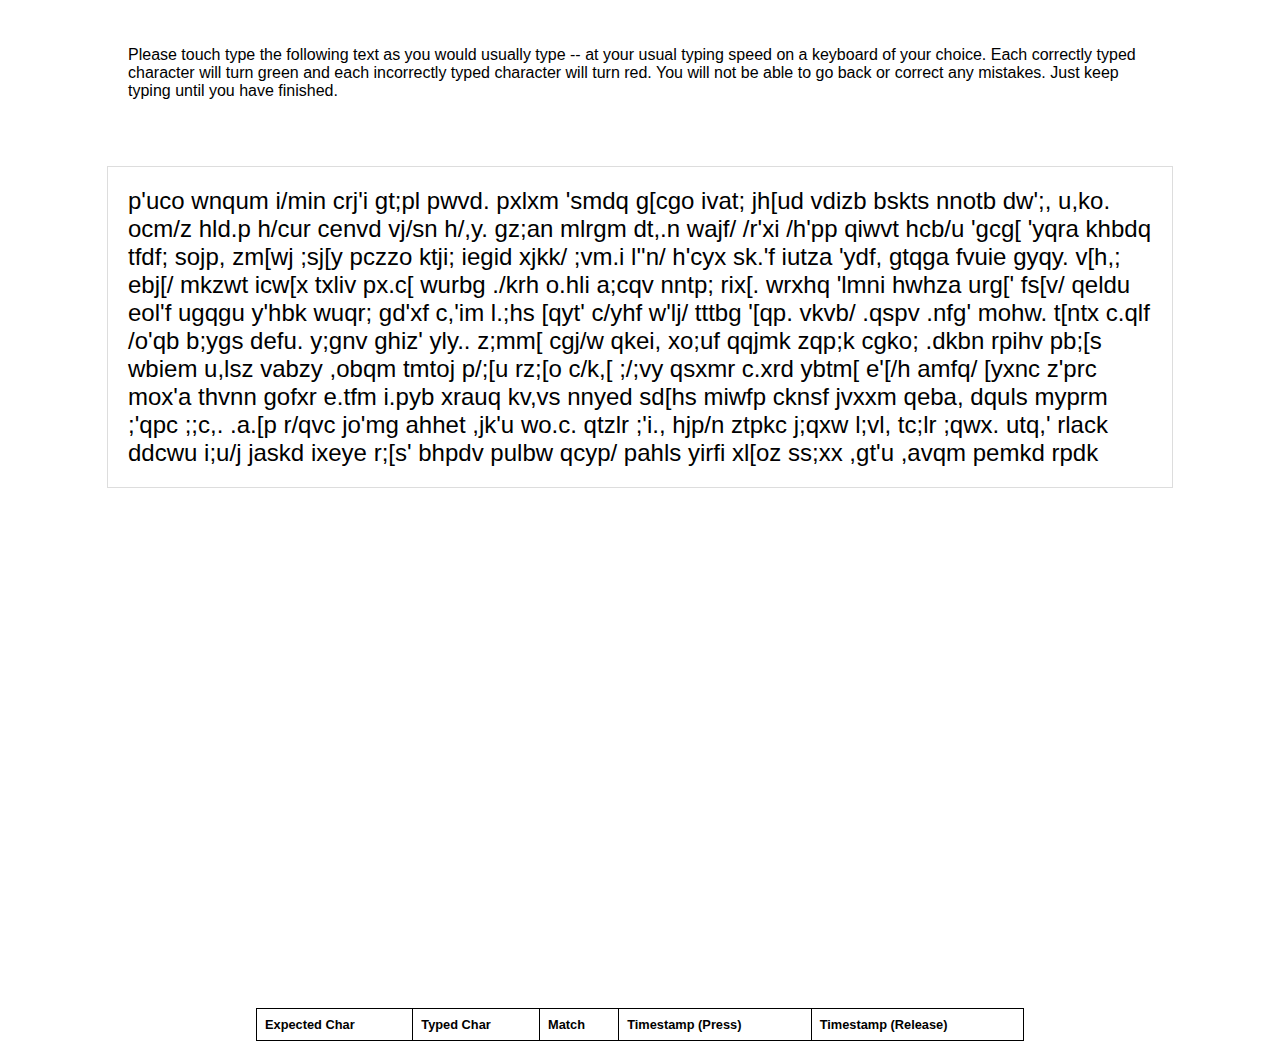
<file: typing/index.html>
<!DOCTYPE html>
<html lang="en">
<head>
    <meta charset="UTF-8">
    <meta name="viewport" content="width=device-width, initial-scale=1.0">
    <title>Typing Test</title>
    <link rel="stylesheet" href="styles.css">
</head>
<body>
    <div id="instructions">
        <p>Please touch type the following text as you would usually type -- at your usual typing speed on a keyboard of your choice. Each correctly typed character will turn green and each incorrectly typed character will turn red. You will not be able to go back or correct any mistakes. Just keep typing until you have finished.</p>
    </div>
    <div id="text-container"></div>
    <table id="keystroke-data">
        <thead>
            <tr>
                <th>Expected Char</th>
                <th>Typed Char</th>
                <th>Match</th>
                <th>Timestamp (Press)</th>
                <th>Timestamp (Release)</th>
            </tr>
        </thead>
        <tbody></tbody>
    </table>
    <script src="script.js"></script>
</body>
</html>
</file>
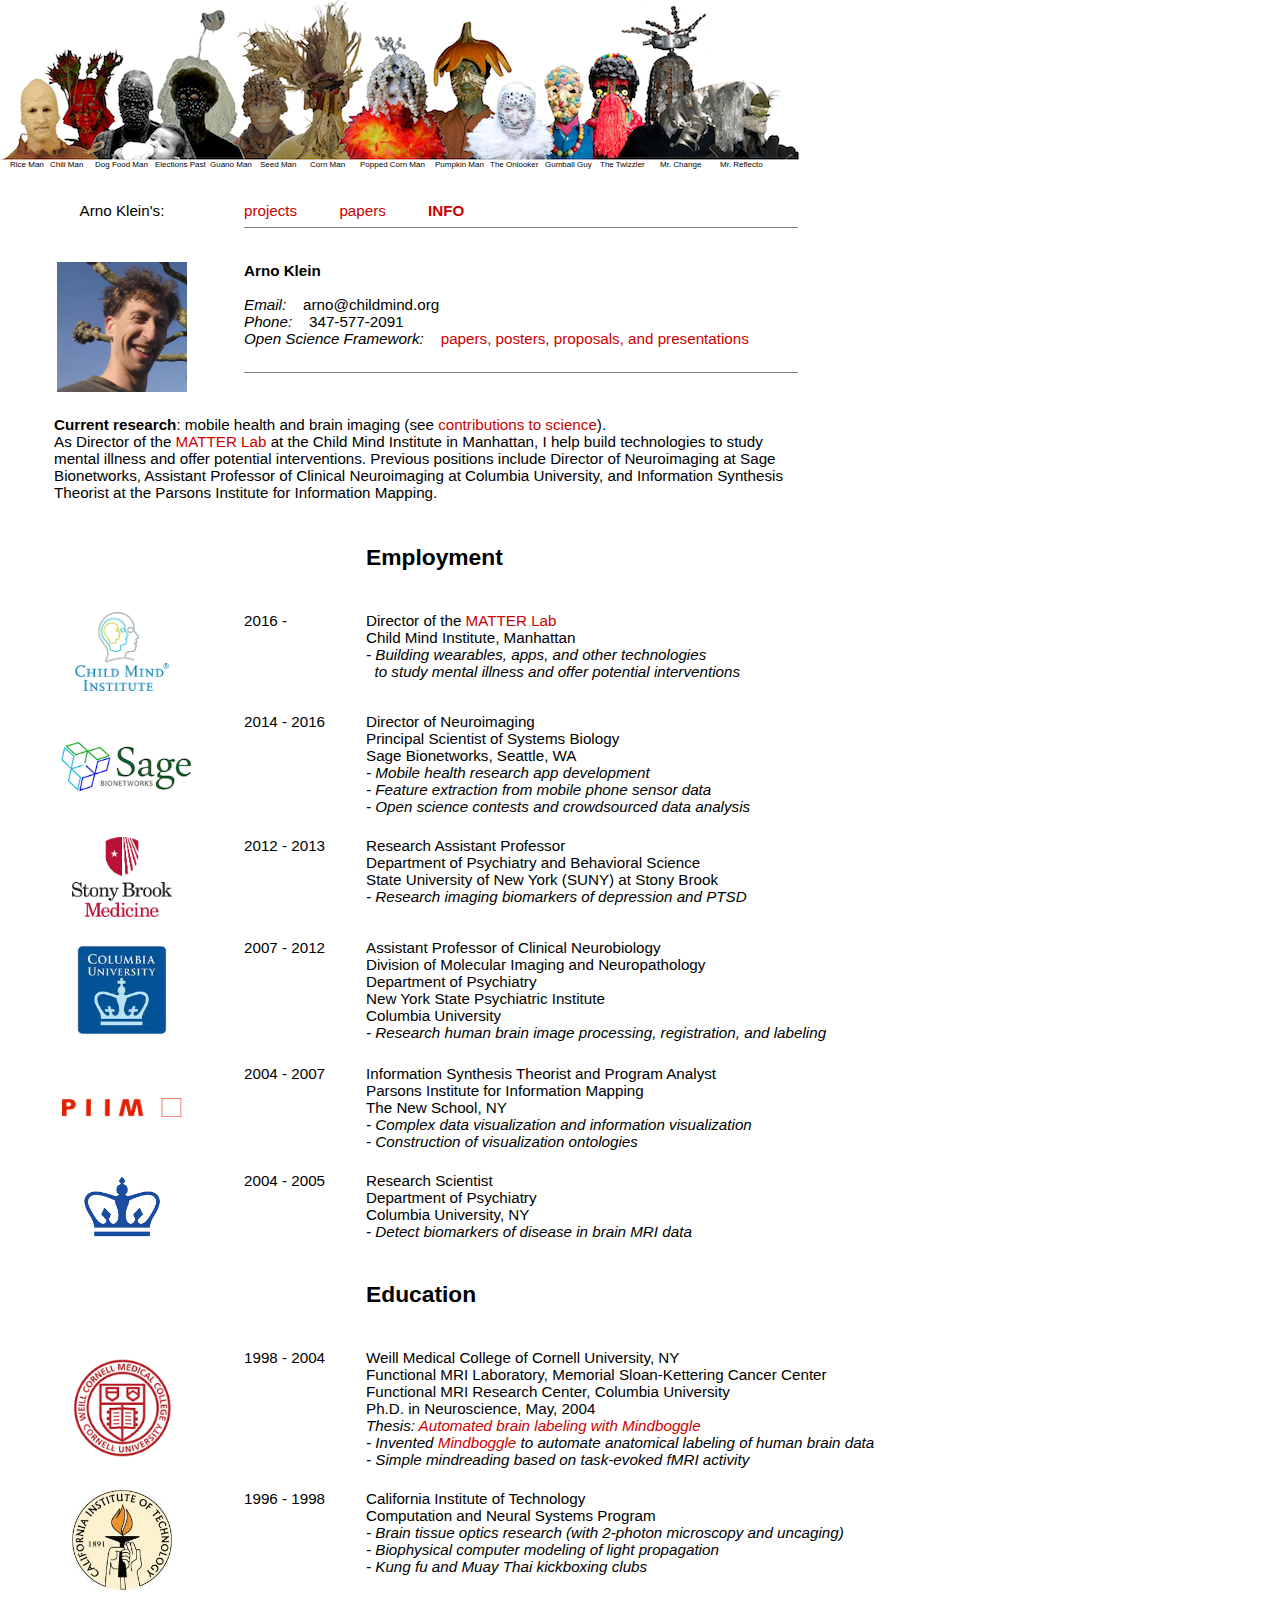
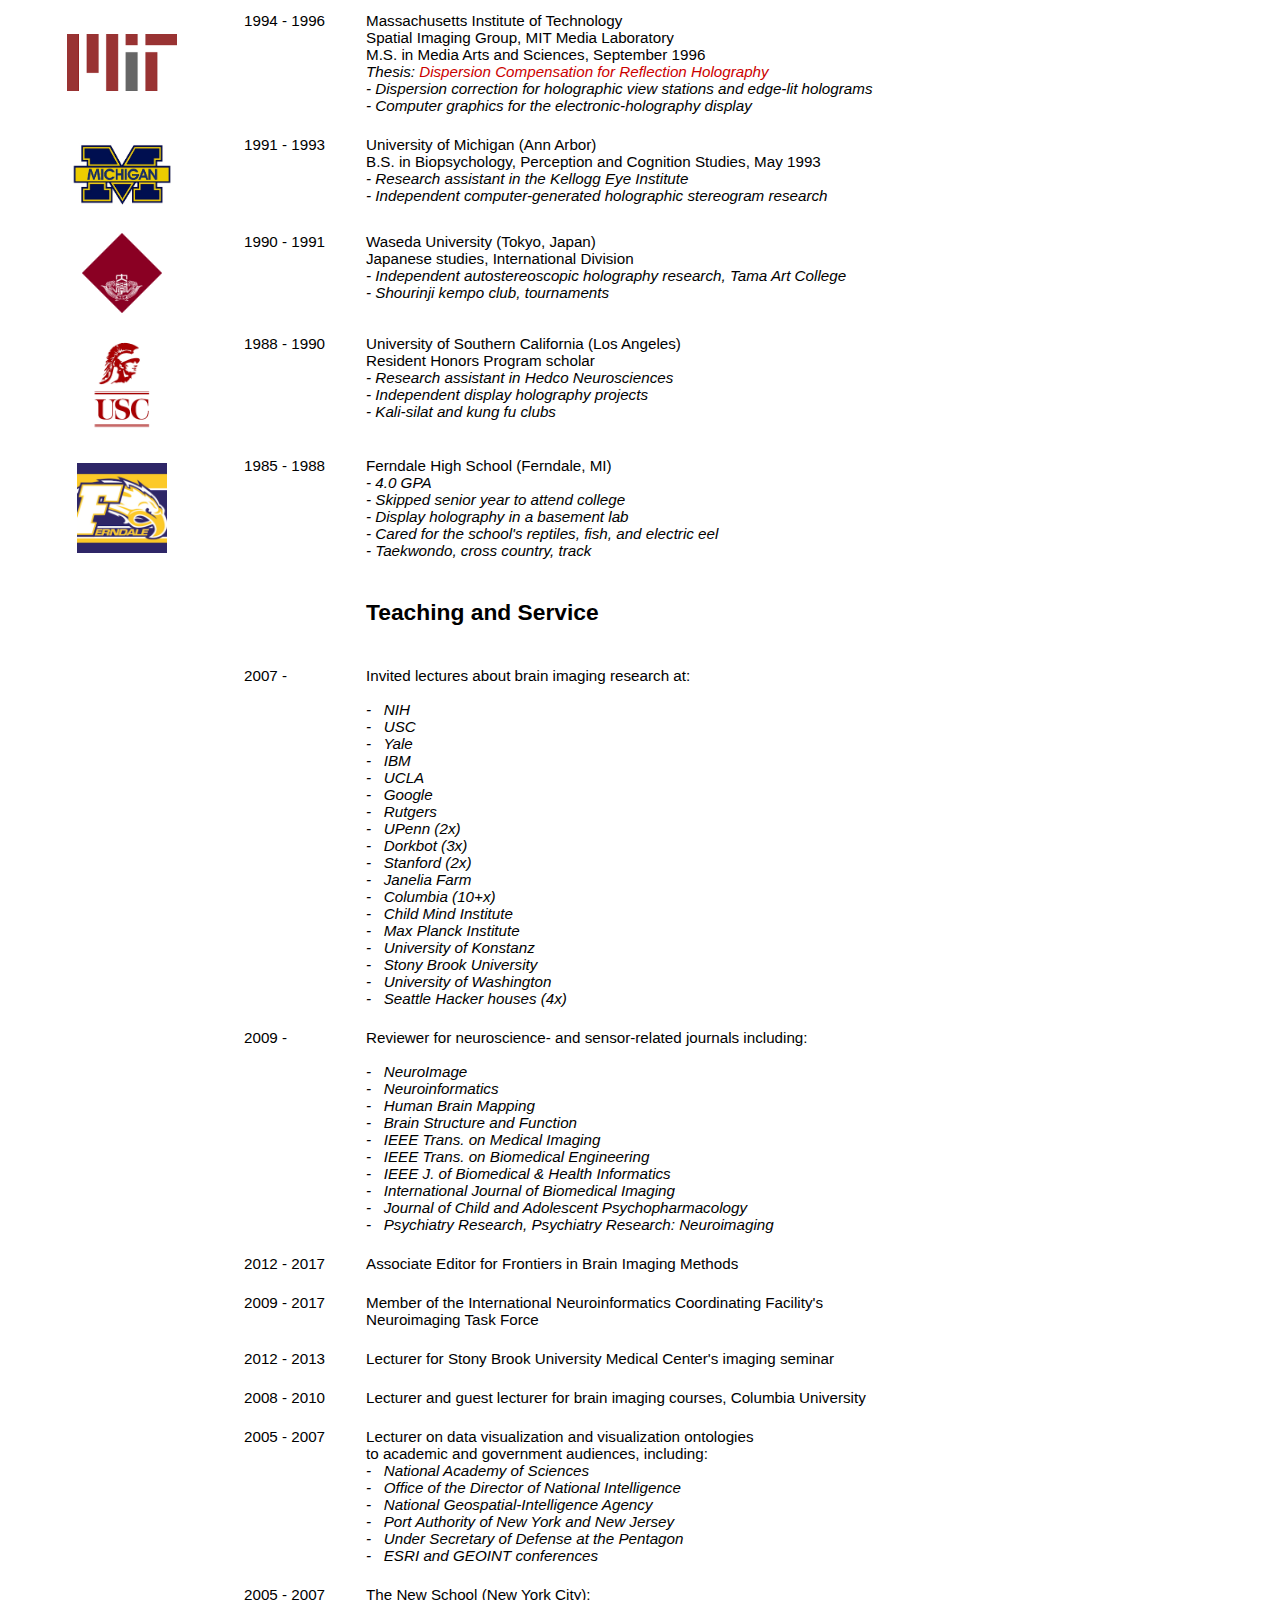
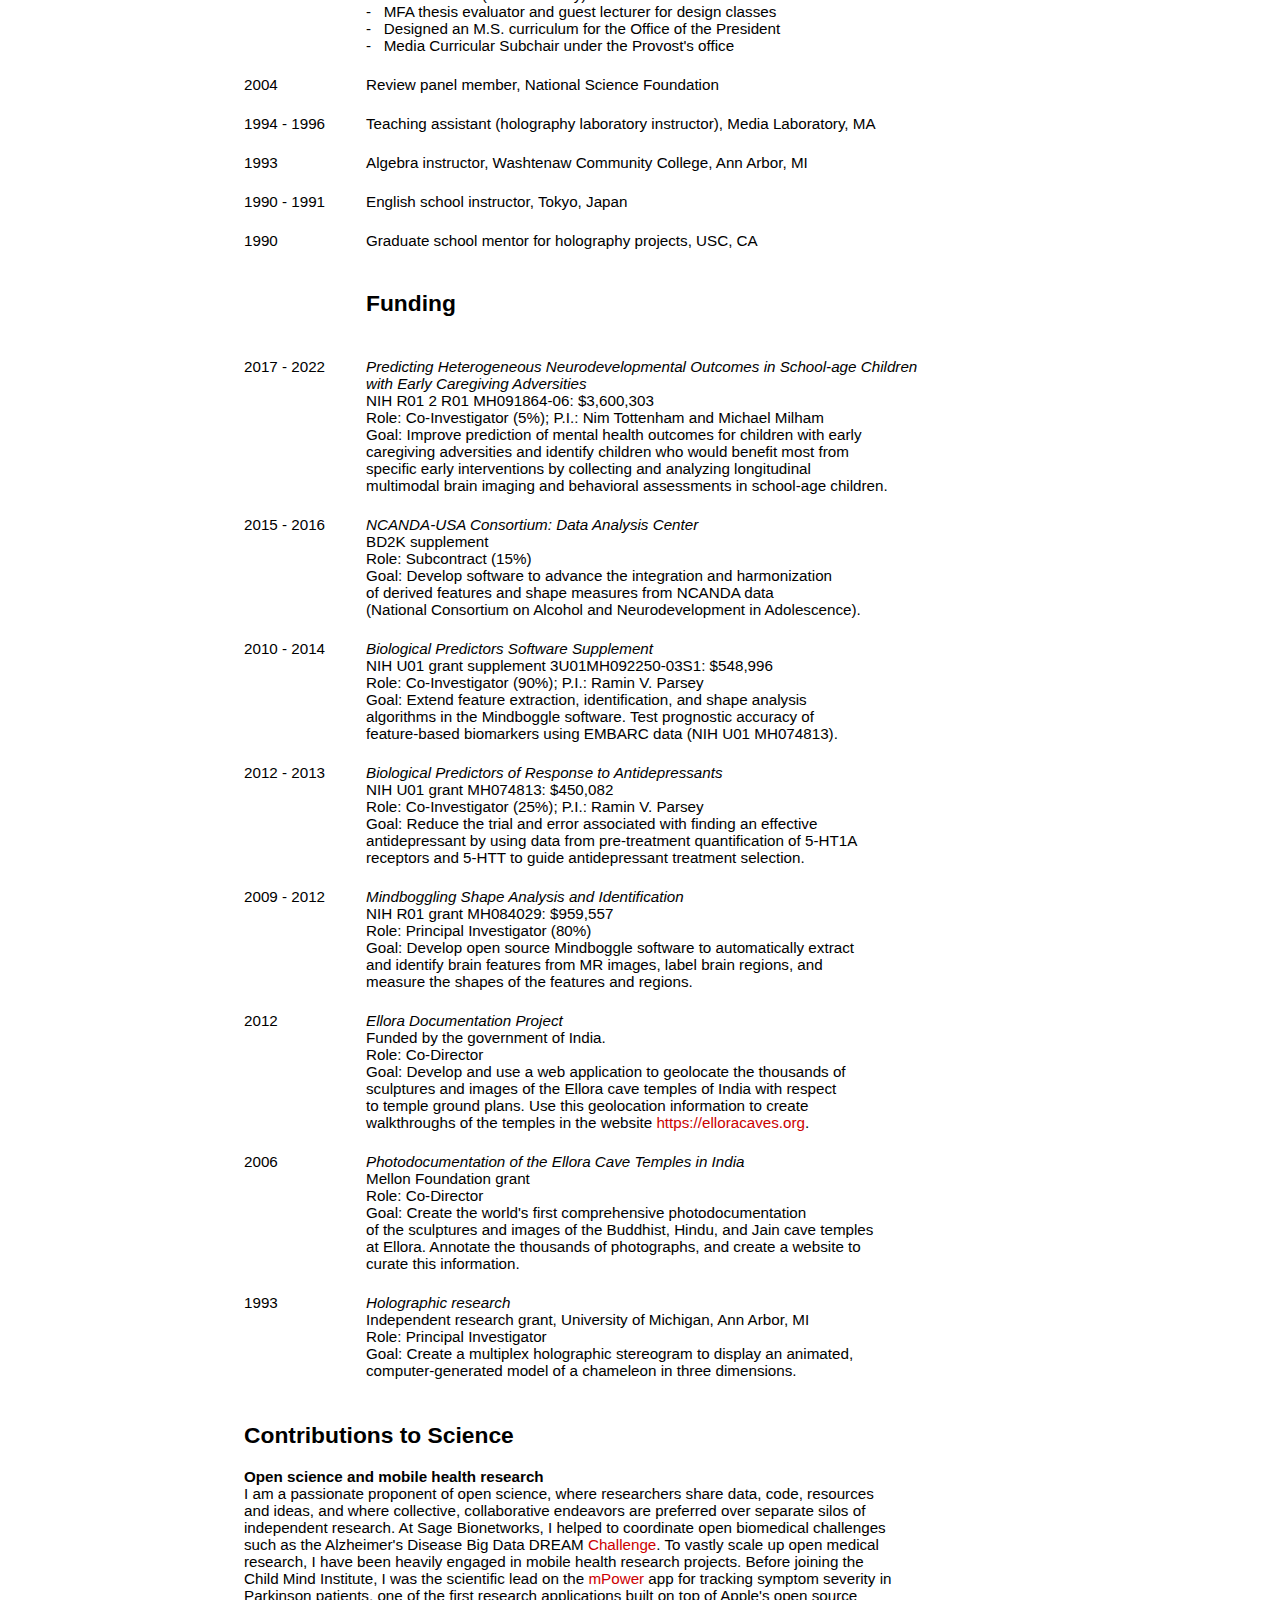
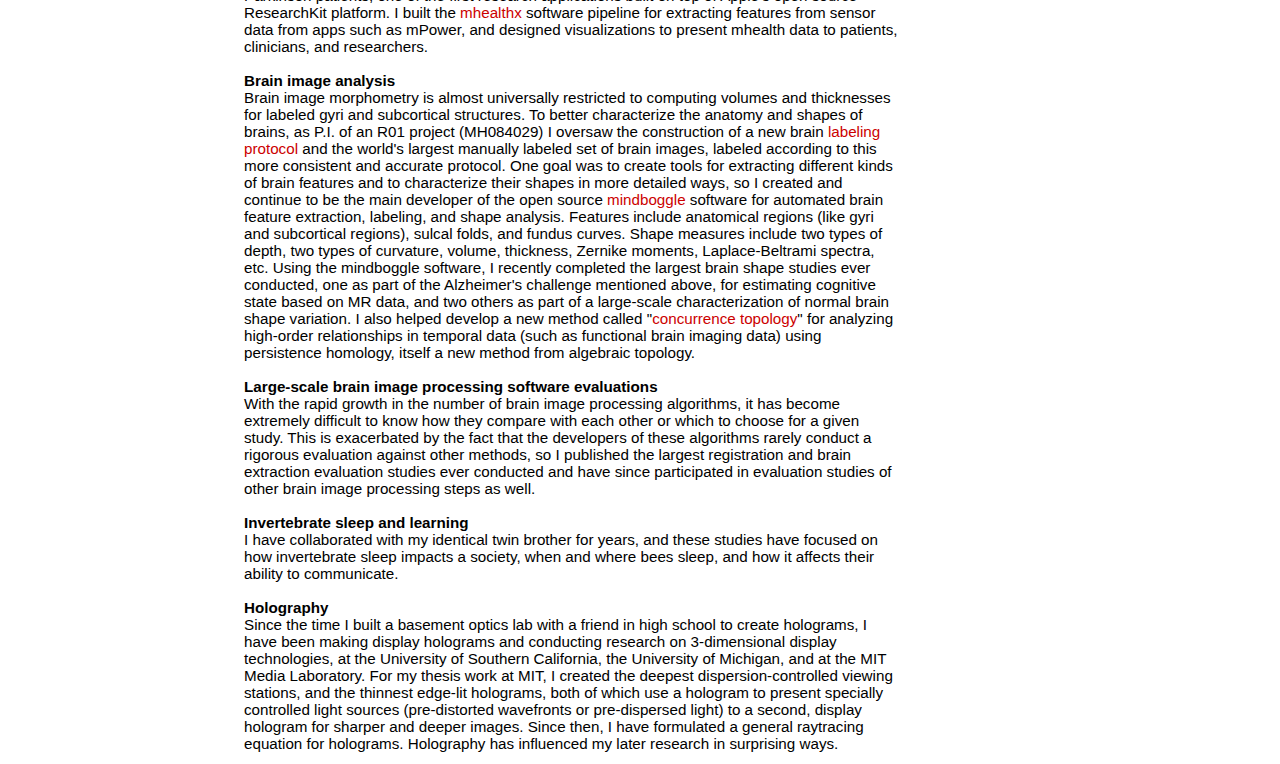
<file: info.html>
<!DOCTYPE html PUBLIC "-//W3C//DTD XHTML 1.0 Transitional//EN" "https://www.w3.org/TR/xhtml1/DTD/xhtml1-transitional.dtd">
<html xmlns="https://www.w3.org/1999/xhtml">
<head>
<title>Arno Klein's binarybottle.com!</title>
<meta name="description" content="Arno Klein's personal site: binarybottle">
<meta name="keywords" content="automated brain labeling">
<meta http-equiv="Content-language" content="en">
<meta name="author" content="mailto:arno&#64;binarybottle.com">
<meta name="dc.title" content="arno klein's projects"> 
<meta name="dc.creator.address" content="arno&#64;binarybottle.com">
<meta name="dc.subject" content="automated brain labeling">
<meta name="dc.type" content="text.homepage.personal"> 
<meta name="dc.format" content="text/html"> 
<meta name="dc.identifier" content="https://binarybottle.com/index.html"> 
<link rel="stylesheet" type="text/css" href="./style.css" />
<link rel="icon" type="image/png" sizes="96x96" href="./images/favicon-96x96.png">
<link rel="icon" type="image/png" sizes="32x32" href="./images/favicon-32x32.png">
<link rel="icon" type="image/png" sizes="16x16" href="./images/favicon-16x16.png">
</head>

<div class="back">
<a id="box-link" href="./images/halloweens/halloween_lineup_2015_480high.png" target="_blank"></a>
</div>

<div class="banner_text">
    <div class="riceman">
     Rice Man
    </div>
    <div class="chiliman">
     Chili Man
    </div>
    <div class="dogfoodman">
     Dog Food Man
    </div>
    <div class="ghost">
     Elections Past
    </div>
    <div class="guanoman">
     Guano Man
    </div>
    <div class="seedman">
     Seed Man
    </div>
    <div class="cornman">
     Corn Man
    </div>
    <div class="popcornman">
     Popped Corn Man
    </div>
    <div class="pumpkinman">
     Pumpkin Man
    </div>
    <div class="onlooker">
     The Onlooker
    </div>
    <div class="gumball">
     Gumball Guy
    </div>
    <div class="change">
     Mr. Change
    </div>
    <div class="reflecto">
     Mr. Reflecto
    </div>
    <div class="twizzler">
     The Twizzler
    </div>
</div>

<div class="navbar">
 <table width="800" cellpadding="10">
  <tr>
   <td width="200" valign="top" align="center">
   Arno Klein&apos;s:
   </td>
   <td>
    <a href="./projects.html">projects</a>
    &nbsp;&nbsp;&nbsp;&nbsp;&nbsp;&nbsp;&nbsp;&nbsp;
    <a href="./papers.html">papers</a>
    &nbsp;&nbsp;&nbsp;&nbsp;&nbsp;&nbsp;&nbsp;&nbsp;
    <b><a href="./info.html">INFO</a></b>
    <hr size="1" color="gray">
   </td>
  </tr>
 </table>
</div>


<body>

<div class="main">

<table width="800" cellpadding="10">
 <tr>
  <td width="200" valign="top" align="center">
   <img src="./images/ArnoKlein.jpg" width="130" border="0" alt="arno">
  </td>
  <td width="*" valign="top" align="left">
   <b>Arno Klein</b>
   <br>
   <br>
   <i>Email:</i> &nbsp;&nbsp; arno@childmind.org
   <br>
   <i>Phone:</i> &nbsp;&nbsp; 347&#8209;577&#8209;2091
   <br>
   <!--i>Resum&eacute;:</i> &nbsp;&nbsp; <a href="./docs/ArnoKlein_NIHbiosketch_201601.pdf" target="_blank">NIH biosketch</a>
   <br>
   <i>Download:</i> &nbsp;&nbsp; <a href="./docs/ArnoKlein_info_papers_projects_201605.pdf" target="_blank">website as a PDF</a>
   <br>
   <i>Dataverse:</i> &nbsp;&nbsp; <a href="https://dataverse.harvard.edu/dataverse/ArnoKleinPapers" target="_blank">papers, posters, proposals, and presentations</a-->
   <i>Open Science Framework:</i> &nbsp;&nbsp; <a href="https://osf.io/v9wn5/" target="_blank">papers, posters, proposals, and presentations</a-->
   <br>
   <br>
   <hr size="1" color="gray">
  </td>
 </tr>
</table>

<table width="800" cellpadding="10">
 <tr>
  <td width="10" valign="top" align="center">
  </td>
  <td width="*" valign="top" align="left">
<b>Current research</b>: mobile health and brain imaging 
(see <a href="#contributions">contributions to science</a>).
<br> 
      As Director of the <a href="https://matter.childmind.org" target="_blank">MATTER Lab</a> at the Child Mind Institute 
      in Manhattan, I help build technologies to study mental illness and offer potential interventions. 
      Previous positions include Director of Neuroimaging at Sage Bionetworks, Assistant Professor of Clinical Neuroimaging at 
      Columbia University, and Information Synthesis Theorist at the Parsons Institute for Information Mapping.
   </td>
 </tr>
</table>

<table cellpadding="10">

 <tr>
  <td width="200"></td>
  <td width="100"></td>
  <td width="*" valign="top" align="left">
   <h2>Employment</h2>
  </td>
 </tr>
 
 <tr>
  <td width="200" valign="center" align="center">
   <img src="./images/projects/CMI_spot_logo_300px_72dpi.png" width="140" border="0" alt="CMI_logo">
  </td>
  <td width="100" valign="top" align="left">2016 - </td>
  <td width="*" valign="top" align="left">
   Director of the <a href="https://matter.childmind.org" target="_blank">MATTER Lab</a><br>
   Child Mind Institute, Manhattan<br>
  <i>
  - Building wearables, apps, and other technologies
  <br>
  &nbsp;&nbsp;to study mental illness and offer potential interventions
  </td>
 </tr>

 <tr>
  <td width="200" valign="center" align="center">
   <img src="./images/projects/Sage_neon_logogram_icon.png" width="140" border="0" alt="Sage_logo">
  </td>
  <td width="100" valign="top" align="left">2014 - 2016</td>
  <td width="*" valign="top" align="left">
   Director of Neuroimaging<br>
   Principal Scientist of Systems Biology<br>
   Sage Bionetworks, Seattle, WA<br>
  <i>
  - Mobile health research app development
  <br>
  - Feature extraction from mobile phone sensor data
  <br>
  - Open science contests and crowdsourced data analysis  </i>
  </td>
 </tr>

 <tr>
  <td width="200" valign="center" align="center">
   <img src="./images/logos/stonybrookmed-logogram.png" width="100" border="0" alt="Stony Brook">
   <!--img src="./images/projects/Mindboggle101_FIBIM2012_120px.png" width="100" border="0" alt="mindboggle_logo"-->
  </td>
  <td width="100" valign="top" align="left">2012 - 2013</td>
  <td width="*" valign="top" align="left">
   Research Assistant Professor<br>
   Department of Psychiatry and Behavioral Science<br>
   State University of New York (SUNY) at Stony Brook<br>
  <i>- Research imaging biomarkers of depression and PTSD</i>
  </td>
 </tr>

 <tr>
  <td width="200" valign="center" align="center">
   <img src="./images/logos/columbia-logo-blue.jpeg" width="90" border="0" alt="Columbia">
   <!--img src="./images/logos/300px-ColumbiaNYUCoat.svg.png" width="100" border="0" alt="mindboggle_logo"-->
  </td>
  <td width="100" valign="top" align="left">2007 - 2012</td>
  <td width="*" valign="top" align="left">
Assistant Professor of Clinical Neurobiology<br>
Division of Molecular Imaging and Neuropathology<br>
Department of Psychiatry<br>
New York State Psychiatric Institute<br>
Columbia University<br>
<i>- Research human brain image processing, registration, and labeling</i>
  </td>
 </tr>
 <tr>
  <!--td width="200" valign="center" align="center">
   <img src="./images/projects/DKTprotocol_small_200px.png" width="100" border="0" alt="dkt">
  </td>
  <td width="100" valign="top" align="left">2012 - 2014</td>
  <td width="*" valign="top" align="left">
   Adjunct Associate Research Scientist<br>
   Department of Psychiatry<br>
   New York State Psychiatric Institute<br>
   Columbia University<br>
  <i>- Research automated brain labeling, feature extraction, and shape analysis</i>
  </td>
 </tr-->



 <tr>
  <td width="200" valign="center" align="center">
   <img src="./images/logos/PIIM-logo.png" width="120" border="0" alt="PIIM">
   <!--img src="./images/projects/NAVT3_small.png" width="90" border="0" alt="info's"-->
  </td>
  <td width="100" valign="top" align="left">2004 - 2007</td>
  <td width="*" valign="top" align="left">
Information Synthesis Theorist and Program Analyst<br>
Parsons Institute for Information Mapping<br>
The New School, NY<br>
<i>
- Complex data visualization and information visualization
<br>
- Construction of visualization ontologies</i>
  </td>
 </tr>

 <tr>
  <td width="200" valign="center" align="center">
   <img src="./images/logos/columbia.png" width="80" border="0" alt="Columbia crown">
   <!--img src="./images/projects/hippos.png" width="75" border="0" alt="hippos"-->
  </td>
  <td width="100" valign="top" align="left">2004 - 2005</td>
  <td width="*" valign="top" align="left">
Research Scientist<br>
Department of Psychiatry<br>
Columbia University, NY<br>
<i>
- Detect biomarkers of disease in brain MRI data</i>
  </td>
 </tr>


<!-- SPACE FOR webpagetopdf output -->
<!--tr><td></td></tr>
<tr><td></td></tr>
<tr><td></td></tr>
<tr><td></td></tr-->


 <tr>
  <td width="200"></td>
  <td width="100"></td>
  <td width="*" valign="top" align="left">
   <h2>Education</h2>
  </td>
 </tr>

 <tr>
  <td width="200" valign="center" align="center">
   <img src="./images/logos/weill-logo.png" width="100" border="0" alt="Weill">
   <!--img src="./images/projects/hbm2003.png" width="110" border="0" alt="hbm2003"-->
  </td>
  <td width="100" valign="top" align="left">1998 - 2004</td>
  <td width="*" valign="top" align="left">
Weill Medical College of Cornell University, NY<br>
Functional MRI Laboratory, Memorial Sloan-Kettering Cancer Center<br>
Functional MRI Research Center, Columbia University<br>
Ph.D. in Neuroscience, May, 2004<br>
<i>Thesis: <a href="https://mfr.osf.io/render?url=https://osf.io/6ydux/?action=download%26mode=render" target="_blank">Automated brain labeling with Mindboggle</a><br>
- Invented <a href="https://www.mindboggle.info" target="_blank">Mindboggle</a> to automate anatomical labeling of human brain data<br>
- Simple mindreading based on task-evoked fMRI activity
  </td>
 </tr>

 <tr>
  <td width="200" valign="center" align="center">
   <img src="./images/logos/caltech-logo.jpeg" width="100" border="0" alt="Caltech">

   <!--img src="./images/projects/twophoton.jpg" width="70" border="0" alt="twophoton"-->
  </td>
  <td width="100" valign="top" align="left">1996 - 1998</td>
  <td width="*" valign="top" align="left">
California Institute of Technology<br>
Computation and Neural Systems Program<br>
<i>
- Brain tissue optics research (with 2-photon microscopy and uncaging)<br>
- Biophysical computer modeling of light propagation<br>
- Kung fu and Muay Thai kickboxing clubs
</i>
  </td>
 </tr>

 <tr>
  <td width="200" valign="center" align="center">
   <img src="./images/logos/mit-logo.png" width="110" border="0" alt="MIT">
   <!--img src="./images/projects/hologram_viewstation.png" height="90" border="0" alt="hologram_viewstation">
   <img src="./images/projects/hologram_edgelit.png" height="90" border="0" alt="hologram_edgelit"-->
  </td>
  <td width="100" valign="top" align="left">1994 - 1996</td>
  <td width="*" valign="top" align="left">
Massachusetts Institute of Technology<br>
Spatial Imaging Group, MIT Media Laboratory<br>
M.S. in Media Arts and Sciences, September 1996<br>
<i>Thesis: <a href="https://mfr.osf.io/render?url=https://osf.io/72sv5/?action=download%26mode=render" target="_blank">Dispersion Compensation for Reflection Holography</a><br>
- Dispersion correction for holographic view stations and edge-lit holograms<br>
- Computer graphics for the electronic-holography display
</i>
  </td>
 </tr>

 <tr>
  <td width="200" valign="center" align="center">
   <img src="./images/logos/um-logo2.png" width="100" border="0" alt="MIT">
  </td>
  <td width="100" valign="top" align="left">1991 - 1993</td>
  <td width="*" valign="top" align="left">
University of Michigan (Ann Arbor)<br>
B.S. in Biopsychology, Perception and Cognition Studies, May 1993<br>
<i>
- Research assistant in the Kellogg Eye Institute<br>
- Independent computer-generated holographic stereogram research<br>
</i>
  </td>
 </tr>

 <tr>
  <td width="200" valign="center" align="center">
  <img src="./images/logos/400px-Waseda_University_Logo.svg.png" width="80" border="0" alt="Waseda">
  </td>
  <td width="100" valign="top" align="left">1990 - 1991</td>
  <td width="*" valign="top" align="left">
Waseda University (Tokyo, Japan)<br>
Japanese studies, International Division<br>
<i>
- Independent autostereoscopic holography research, Tama Art College<br>
- Shourinji kempo club, tournaments
</i>
  </td>
 </tr>

 <tr>
  <td width="200" valign="center" align="center">
  <img src="./images/logos/usc-logo.png" width="100" border="0" alt="USC">
  </td>
  <td width="100" valign="top" align="left">1988 - 1990</td>
  <td width="*" valign="top" align="left">
University of Southern California (Los Angeles)<br>
Resident Honors Program scholar<br>
<i>- Research assistant in Hedco Neurosciences<br>
- Independent display holography projects<br>
- Kali-silat and kung fu clubs
</i>
  </td>
 </tr>

 <tr>
  <td width="200" valign="center" align="center">
  <img src="./images/logos/FerndaleHS_logo.png" width="90" border="0" alt="USC">
  </td>
  <td width="100" valign="top" align="left">1985 - 1988</td>
  <td width="*" valign="top" align="left">
Ferndale High School (Ferndale, MI)<br>
<i>- 4.0 GPA<br>
- Skipped senior year to attend college<br>
- Display holography in a basement lab<br>
- Cared for the school's reptiles, fish, and electric eel<br>
- Taekwondo, cross country, track
</i>
  </td>
 </tr>


<!-- SPACE FOR webpagetopdf output -->
<!--tr><td></td></tr>
<tr><td></td></tr>
<tr><td></td></tr>
<tr><td></td></tr>
<tr><td></td></tr>
<tr><td></td></tr>
<tr><td></td></tr>
<tr><td></td></tr>
<tr><td></td></tr>
<tr><td></td></tr>
<tr><td></td></tr>
<tr><td></td></tr>
<tr><td></td></tr>
<tr><td></td></tr>
<tr><td></td></tr>
<tr><td></td></tr>
<tr><td></td></tr>
<tr><td></td></tr>
<tr><td></td></tr-->


 <tr>
  <td width="200"></td>
  <td width="100"></td>
  <td width="*" valign="top" align="left">
   <h2>Teaching and Service</h2>
  </td>
 </tr>


 <tr>
  <td width="200" valign="center" align="center"></td>
  <td width="100" valign="top" align="left">2007 - </td>
  <td width="*" valign="top" align="left">
   Invited lectures about brain imaging research at:<br><br>
   <i>
   - &nbsp; NIH<br>
   - &nbsp; USC<br>
   - &nbsp; Yale<br>
   - &nbsp; IBM<br>
   - &nbsp; UCLA<br>
   - &nbsp; Google<br>
   - &nbsp; Rutgers<br>
   - &nbsp; UPenn (2x)<br>
   - &nbsp; Dorkbot (3x)<br>
   - &nbsp; Stanford (2x)<br>
   - &nbsp; Janelia Farm<br>
   - &nbsp; Columbia (10+x)<br>
   - &nbsp; Child Mind Institute<br>
   - &nbsp; Max Planck Institute<br>
   - &nbsp; University of Konstanz<br>
   - &nbsp; Stony Brook University<br>
   - &nbsp; University of Washington<br>
   - &nbsp; Seattle Hacker houses (4x)
   </i>
  </td>
 </tr>

 <tr>
  <td width="200" valign="center" align="center"></td>
  <td width="100" valign="top" align="left">2009 - </td>
  <td width="*" valign="top" align="left">
   Reviewer for neuroscience- and sensor-related journals including:
   <br><br>
   <i>
   - &nbsp; NeuroImage<br>
   - &nbsp; Neuroinformatics<br>
   - &nbsp; Human Brain Mapping<br>
   - &nbsp; Brain Structure and Function<br>
   - &nbsp; IEEE Trans. on Medical Imaging<br>
   - &nbsp; IEEE Trans. on Biomedical Engineering<br>
   - &nbsp; IEEE J. of Biomedical &amp; Health Informatics<br>
   - &nbsp; International Journal of Biomedical Imaging<br>
   - &nbsp; Journal of Child and Adolescent Psychopharmacology<br>
   - &nbsp; Psychiatry Research, Psychiatry Research: Neuroimaging

   </i>
  </td>
 </tr>

 <tr>
  <td width="200" valign="center" align="center"></td>
  <td width="100" valign="top" align="left">2012 - 2017</td>
  <td width="*" valign="top" align="left">
   Associate Editor for Frontiers in Brain Imaging Methods
  </td>
 </tr>

 <tr>
  <td width="200" valign="center" align="center"></td>
  <td width="100" valign="top" align="left">2009 - 2017</td>
  <td width="*" valign="top" align="left">
   Member of the <!--a href="https://incf.org" target="_blank"-->International Neuroinformatics Coordinating Facility&apos;s
   <br>
   Neuroimaging Task Force
  </td>
 </tr>

 <tr>
  <td width="200" valign="center" align="center"></td>
  <td width="100" valign="top" align="left">2012 - 2013</td>
  <td width="*" valign="top" align="left">
   Lecturer for Stony Brook University Medical Center&apos;s imaging seminar
  </td>
 </tr>

 <tr>
  <td width="200" valign="center" align="center"></td>
  <td width="100" valign="top" align="left">2008 - 2010</td>
  <td width="*" valign="top" align="left">
   Lecturer and guest lecturer for brain imaging courses, Columbia University
  </td>
 </tr>


 <tr>
  <td width="200" valign="center" align="center"></td>
  <td width="100" valign="top" align="left">2005 - 2007</td>
  <td width="*" valign="top" align="left">
Lecturer on data visualization and visualization ontologies<br>
to academic and government audiences, including: 
<br>
<i>
- &nbsp; National Academy of Sciences<br>
- &nbsp; Office of the Director of National Intelligence<br>
- &nbsp; National Geospatial-Intelligence Agency<br>
- &nbsp; Port Authority of New York and New Jersey<br>
- &nbsp; Under Secretary of Defense at the Pentagon<br>
- &nbsp; ESRI and GEOINT conferences
</i>
  </td>
 </tr>

 <tr>
  <td width="200" valign="center" align="center"></td>
  <td width="100" valign="top" align="left">2005 - 2007</td>
  <td width="*" valign="top" align="left">
   The New School (New York City):<br>
   - &nbsp; MFA thesis evaluator and guest lecturer for design classes<br>
   - &nbsp; Designed an M.S. curriculum for the Office of the President<br>
   - &nbsp; Media Curricular Subchair under the Provost&apos;s office
  </td>
 </tr>

 <tr>
  <td width="200" valign="center" align="center"></td>
  <td width="100" valign="top" align="left">2004</td>
  <td width="*" valign="top" align="left">
   Review panel member, National Science Foundation
  </td>
 </tr>

 <tr>
  <td width="200" valign="center" align="center"></td>
  <td width="100" valign="top" align="left">1994 - 1996</td>
  <td width="*" valign="top" align="left">
   Teaching assistant (holography laboratory instructor), Media Laboratory, MA
  </td>
 </tr>

 <tr>
  <td width="200" valign="center" align="center"></td>
  <td width="100" valign="top" align="left">1993</td>
  <td width="*" valign="top" align="left">
   Algebra instructor, Washtenaw Community College, Ann Arbor, MI
  </td>
 </tr>

 <tr>
  <td width="200" valign="center" align="center"></td>
  <td width="100" valign="top" align="left">1990 - 1991</td>
  <td width="*" valign="top" align="left">
   English school instructor, Tokyo, Japan
  </td>
 </tr>

 <tr>
  <td width="200" valign="center" align="center"></td>
  <td width="100" valign="top" align="left">1990</td>
  <td width="*" valign="top" align="left">
   Graduate school mentor for holography projects, USC, CA
  </td>
 </tr>


<!-- SPACE FOR webpagetopdf output -->
<!--tr><td></td></tr>
<tr><td></td></tr>
<tr><td></td></tr>
<tr><td></td></tr-->


 <tr>
  <td width="200"></td>
  <td width="100"></td>
  <td width="*" valign="top" align="left">
   <h2>Funding</h2>
  </td>
 </tr>


 <tr>
  <td width="200" valign="center" align="center"></td>
  <td width="100" valign="top" align="left">2017 - 2022</td>
  <td width="*" valign="top" align="left">
  <i>Predicting Heterogeneous Neurodevelopmental Outcomes in School-age Children<br>
      with Early Caregiving Adversities</i><br>
  NIH R01 2 R01 MH091864-06: $3,600,303<br>
  Role:  Co-Investigator (5%); P.I.: Nim Tottenham and Michael Milham<br>
  Goal:  Improve prediction of mental health outcomes for children with early<br>
      caregiving adversities and identify children who would benefit most from<br>
      specific early interventions by collecting and analyzing longitudinal<br>
      multimodal brain imaging and behavioral assessments in school-age children.
  </td>
 </tr>

 <tr>
  <td width="200" valign="center" align="center"></td>
  <td width="100" valign="top" align="left">2015 - 2016</td>
  <td width="*" valign="top" align="left">
  <i>NCANDA-USA Consortium: Data Analysis Center</i><br>
  BD2K supplement<br>
  Role:  Subcontract (15%)<br>
  Goal:  Develop software to advance the integration and harmonization
  <br>
  of derived features and shape measures from NCANDA data
  <br>
  (National Consortium on Alcohol and Neurodevelopment in Adolescence).
  </td>
 </tr>

 <tr>
  <td width="200" valign="center" align="center"></td>
  <td width="100" valign="top" align="left">2010 - 2014</td>
  <td width="*" valign="top" align="left">
  <i>Biological Predictors Software Supplement</i><br>
  NIH U01 grant supplement 3U01MH092250-03S1: $548,996<br>
  Role:  Co-Investigator (90%); P.I.: Ramin V. Parsey<br>
  Goal:  Extend feature extraction, identification, and shape analysis<br>
  algorithms in the Mindboggle software. Test prognostic accuracy of<br>
  feature-based biomarkers using EMBARC data (NIH U01 MH074813).
  </td>
 </tr>

 <tr>
  <td width="200" valign="center" align="center"></td>
  <td width="100" valign="top" align="left">2012 - 2013</td>
  <td width="*" valign="top" align="left">
  <i>Biological Predictors of Response to Antidepressants</i><br>
  NIH U01 grant MH074813: $450,082<br>
  Role:  Co-Investigator (25%); P.I.: Ramin V. Parsey<br>
  Goal:  Reduce the trial and error associated with finding an effective<br>
  antidepressant by using data from pre-treatment quantification of 5-HT1A<br>
  receptors and 5-HTT to guide antidepressant treatment selection.
  </td>
 </tr>

 <tr>
  <td width="200" valign="center" align="center"></td>
  <td width="100" valign="top" align="left">2009 - 2012</td>
  <td width="*" valign="top" align="left">
   <i>Mindboggling Shape Analysis and Identification</i><br>
   NIH R01 grant MH084029: $959,557<br>
   Role: Principal Investigator (80%)<br>
   Goal:  Develop open source Mindboggle software to automatically extract<br>
   and identify brain features from MR images, label brain regions, and<br>
   measure the shapes of the features and regions.
  </td>
 </tr>

 <tr>
  <td width="200" valign="center" align="center"></td>
  <td width="100" valign="top" align="left">2012</td>
  <td width="*" valign="top" align="left">
   <i>Ellora Documentation Project</i><br>
   Funded by the government of India.
   <br>
   Role: Co-Director
   <br>
   Goal: Develop and use a web application to geolocate the thousands of<br>
   sculptures and images of the Ellora cave temples of India with respect<br>
   to temple ground plans. Use this geolocation information to create<br>
   walkthroughs of the temples in the website
   <a href="https://elloracaves.org" target="_blank">https://elloracaves.org</a>.
  </td>
 </tr>

 <tr>
  <td width="200" valign="center" align="center"></td>
  <td width="100" valign="top" align="left">2006</td>
  <td width="*" valign="top" align="left">
   <i>Photodocumentation of the Ellora Cave Temples in India</i><br>
   Mellon Foundation grant<br>
   Role: Co-Director
   <br>
   Goal: Create the world&apos;s first comprehensive photodocumentation<br>
   of the sculptures and images of the Buddhist, Hindu, and Jain cave temples<br>
   at Ellora. Annotate the thousands of photographs, and create a website to<br>
   curate this information.
  </td>
 </tr>

 <tr>
  <td width="200" valign="center" align="center"></td>
  <td width="100" valign="top" align="left">1993</td>
  <td width="*" valign="top" align="left">
   <i>Holographic research</i><br>
   Independent research grant, University of Michigan, Ann Arbor, MI<br>
   Role: Principal Investigator<br>
   Goal: Create a multiplex holographic stereogram to display an animated,
   <br>
   computer-generated model of a chameleon in three dimensions.
  </td>
 </tr>
</table>

<table width="900" cellpadding="10">


<!-- SPACE FOR webpagetopdf output -->
<!--tr><td></td></tr>
<tr><td></td></tr>
<tr><td></td></tr>
<tr><td></td></tr>
<tr><td></td></tr>
<tr><td></td></tr>
<tr><td></td></tr>
<tr><td></td></tr>
<tr><td></td></tr>
<tr><td></td></tr>
<tr><td></td></tr>
<tr><td></td></tr>
<tr><td></td></tr>
<tr><td></td></tr>
<tr><td></td></tr-->


 <tr>
  <td width="200" valign="top" align="center">
  </td>
  <td width="*" valign="top" align="left">

<h2><a name="contributions">Contributions to Science</a></h2>

<b>Open science and mobile health research</b>
<br>
I am a passionate proponent of open science, where researchers share data, code, resources and ideas, 
and where collective, collaborative endeavors are preferred over separate silos of independent research.
At Sage Bionetworks, I helped to coordinate 
open biomedical challenges such as the Alzheimer&apos;s Disease Big Data DREAM <a href="https://www.synapse.org/Synapse:syn2290704/" target="_blank">Challenge</a>.

To vastly scale up open medical research, I have been heavily engaged in mobile health research projects.
Before joining the Child Mind Institute, I was the scientific lead on the <a href="https://parkinsonmpower.org/" target="_blank">mPower</a> app for tracking 
      symptom severity in Parkinson patients, one of the first research applications built on top of Apple&apos;s 
      open source ResearchKit platform.  
      I built the <a href="https://sage-bionetworks.github.io/mhealthx/" target="_blank">mhealthx</a> software pipeline 
      for extracting features from sensor data from apps such as mPower, and designed visualizations to present mhealth data 
      to patients, clinicians, and researchers.

<br>
<br>
<b>Brain image analysis</b>
<br>
Brain image morphometry is almost universally restricted to computing volumes and thicknesses 
for labeled gyri and subcortical structures.  To better characterize the anatomy and shapes of brains, 
as P.I. of an R01 project (MH084029) I oversaw the construction of a new brain <a href="https://mindboggle.info/data" target="_blank">labeling protocol</a> and 
the world&apos;s largest manually labeled set of brain images, labeled according to this more consistent 
and accurate protocol.  One goal was to create tools for extracting different kinds of brain features and to characterize their shapes in more detailed ways, so I created and continue 
to be the main developer of the open source <a href="https://mindboggle.info" target="_blank">mindboggle</a> software for automated brain feature extraction, labeling, and shape analysis. 
Features include anatomical regions (like gyri and subcortical regions), sulcal folds, and fundus curves. Shape measures include two types of depth, two types of curvature, volume, thickness, Zernike moments, Laplace-Beltrami spectra, etc.  

Using the mindboggle software, I recently completed the largest brain shape studies ever conducted, 
one as part of the Alzheimer&apos;s challenge mentioned above, for estimating cognitive state based on MR data, and two others as part of a 
large-scale characterization of normal brain shape variation.  I also helped develop
a new method called &quot;<a href="https://binarybottle.github.io/concurrencetopology/" target="_blank">concurrence topology</a>&quot; for analyzing high-order relationships in temporal data (such as functional brain imaging data) using persistence homology, itself a new method from algebraic topology.

<br>
<br>
<b>Large-scale brain image processing software evaluations</b>
<br>
With the rapid growth in the number of brain image processing algorithms, it has become extremely difficult to know how 
      they compare with each other or which to choose for a given study.  This is exacerbated by the fact that the developers 
      of these algorithms rarely conduct a rigorous evaluation against other methods, so I published the largest registration 
      and brain extraction evaluation studies ever conducted and have since participated in evaluation studies of other brain 
      image processing steps as well.

<br>
<br>
<b>Invertebrate sleep and learning</b>
<br>
I have collaborated with my identical twin brother for years, and these studies have focused on how invertebrate sleep 
      impacts a society, when and where bees sleep, and how it affects their ability to communicate. 

<br>
<br>
<b>Holography</b>
<br>
Since the time I built a basement optics lab with a friend in high school to create holograms, I have been making display holograms and conducting research on 3-dimensional display technologies, at the University of Southern California, the University of Michigan, and at the MIT Media Laboratory.  For my thesis work at MIT, I created the deepest dispersion-controlled viewing stations, and the thinnest edge-lit holograms, both of which use a hologram to present specially controlled light sources (pre-distorted wavefronts or pre-dispersed light) to a second, display hologram for sharper and deeper images.  Since then, I have formulated a general raytracing equation for holograms.  Holography has influenced my later research in surprising ways.
  </td>
 </tr>
</table>

</div>


<br>
<br>

<!-- Google Analytics -->
<script type="text/javascript">
var gaJsHost = (("https:" == document.location.protocol) ? "https://ssl." : "http://www.");
document.write(unescape("%3Cscript src='" + gaJsHost + "google-analytics.com/ga.js' type='text/javascript'%3E%3C/script%3E"));
</script>
<script type="text/javascript">
try {
var pageTracker = _gat._getTracker("UA-693862-2");
pageTracker._trackPageview();
} catch(err) {}
</script>

</body>
</html>
</file>
<file: typing/styles.css>
body {
    font-family: Arial, sans-serif;
    display: flex;
    flex-direction: column;
    align-items: center;
    margin: 0;
    padding: 0;
}

#instructions {
    margin: 20px;
    padding: 10px;
    text-align: left; /* Left-justify the instructions */
    width: 80%; /* Adjust width as needed */
}

#text-container {
    color: black;
    border: 1px solid #ddd;
    padding: 20px;
    margin: 20px 0;
    font-size: 1.5em; /* Increase the size of the provided text */
    width: 80%; /* Adjust width as needed */
}

.correct {
    color: green;
}

.incorrect {
    color: red;
}

table {
    border-collapse: collapse;
    width: 60%; /* Make table smaller */
    font-size: 0.8em; /* Decrease font size in the table */
    margin-top: 500px; /* Push the table far down the page */
}

th, td {
    border: 1px solid black;
    text-align: left;
    padding: 8px;
}
</file>
<file: style.css>
body {
        background-image:url('./images/halloweens/halloween_lineup_2015_800x160.png'); 
        background-repeat: no-repeat;
        font-family: Syntax, Palatino, Georgia, Arial, Times;
        font-size: 95%;
}
.box1 { 
        position: relative; 
        margin: 0px 0px 0px 0px;
        padding: 0px 0px;
        width: 800px; 
        height: 160px; 
        background-image:url('./images/halloweens/halloween_lineup_2015_800x160.png'); 
        background-repeat: no-repeat;
}
#box-link { 
        position: absolute; 
        top: 0px; 
        left: 0px; 
        width: 800px; 
        height: 160px; 
        background-color: transparent; 
        border: 0px solid yellow;
}

img, td, th { page-break-inside: avoid; }

div.banner {
        position: absolute;
        top:       0px;
        left:      0px;
}
div.banner_text {
        font-size: 8px;
  }
  div.riceman {
        position: absolute;
        top:       160px;
        left:      10px;
  }
  div.chiliman {
        position: absolute;
        top:       160px;
        left:      50px;
  }
  div.dogfoodman {
        position: absolute;
        top:       160px;
        left:      95px;
  }
  div.ghost {
        position: absolute;
        top:       160px;
        left:      155px;
  }
  div.guanoman {
        position: absolute;
        top:       160px;
        left:      210px;
  }
  div.seedman {
        position: absolute;
        top:       160px;
        left:      260px;
  }
  div.cornman {
        position: absolute;
        top:       160px;
        left:      310px;
  }
  div.popcornman {
        position: absolute;
        top:       160px;
        left:      360px;
  }
  div.pumpkinman {
        position: absolute;
        top:       160px;
        left:      435px;
  }
  div.onlooker {
        position: absolute;
        top:       160px;
        left:      490px;
  }
  div.gumball {
        position: absolute;
        top:       160px;
        left:      545px;
  }
  div.twizzler {
        position: absolute;
        top:       160px;
        left:      600px;
  }
  div.change {
        position: absolute;
        top:       160px;
        left:      660px;
  }
  div.reflecto {
        position: absolute;
        top:       160px;
        left:      720px;
  }

div.navbar {
        position: absolute;
        top:    190px;
        left:   10px;
  }
  div.navtriangle_projects {
        position: absolute;
        top:    225px;
        left:   268px;  
  }
  div.navtriangle_papers {
        position: absolute;
        top:    225px;
        left:   378px;  
  }
  div.navtriangle_cv {
        position: absolute;
        top:    225px;
        left:   472px;  
  }
  div.navtriangle_contact {
        position: absolute;
        top:    225px;
        left:   568px;
  }

div.main {
        position: absolute;
        top:    250px;
        left:   10px;
        #width:  820px;
}

div.main-papers {
        position: absolute;
        top:    250px;
        left:   40px;
        width:  760px;
}

div.main800 {
        position: absolute;
        top:    250px;
        left:   10px;
        width:  820px;
}

div.footer {
}

a:link {
    color: #CC0000;
    text-decoration:none;
}
a:visited {
    color: #CC3333;
    text-decoration:none;
}
a:hover {  
    color: #FF0000;
    text-decoration:none;
}
a:active {
    color: #FF9933;
    text-decoration:none;
}
</file>
